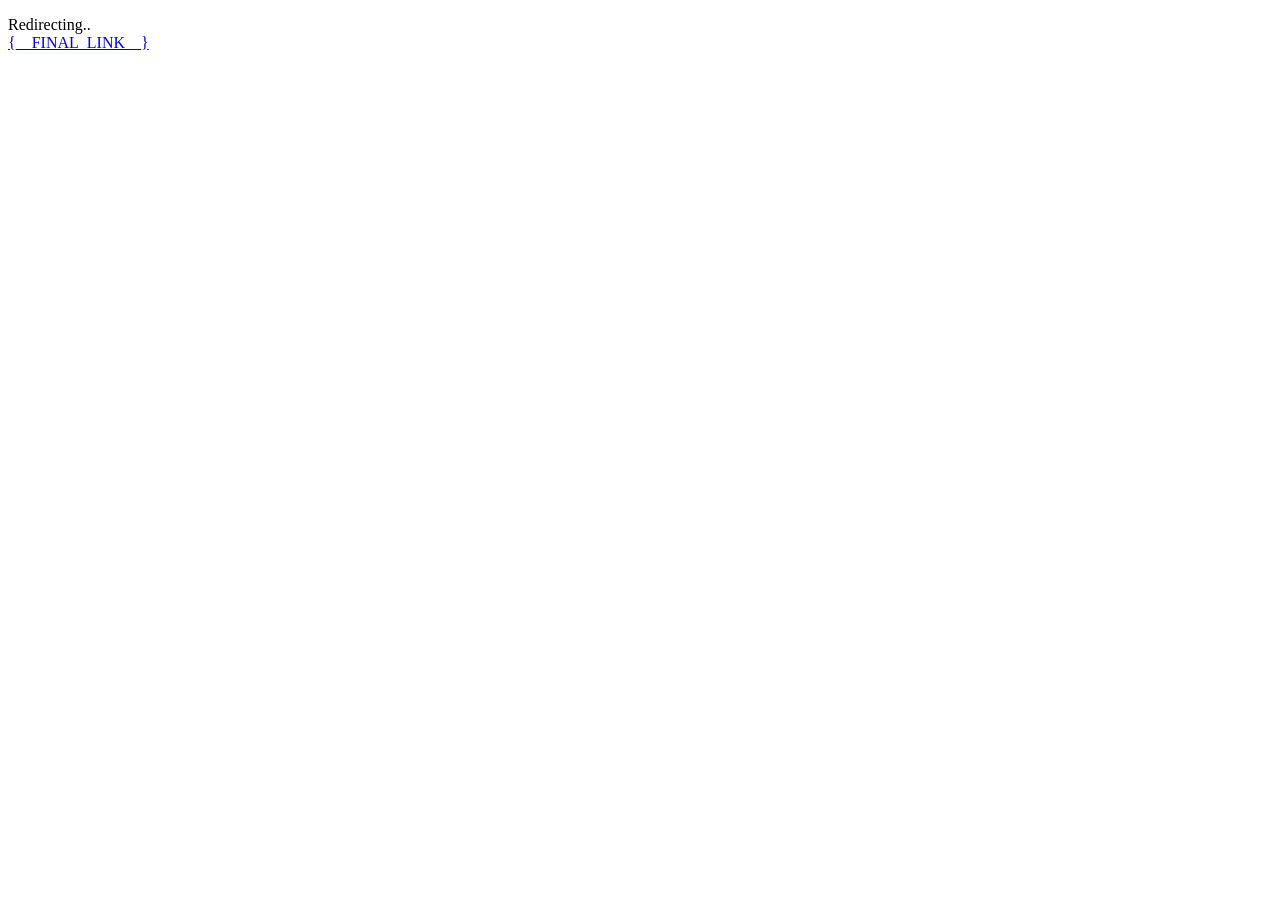
<file: no-ref-15s.html>
<!DOCTYPE html>
<html>

<head>
	<title>Url-Shorten-Worker</title>
	<meta http-equiv="Refresh" content="15; url={__FINAL_LINK__}" />
	<meta name="referrer" content="no-referrer" />
</head>

<body>
	<p>Redirecting..<br /><a href="{__FINAL_LINK__}">{__FINAL_LINK__}</a></p>
	<script type="text/javascript">
		/* <![CDATA[ */
		setTimeout('window.location.replace( "{__FINAL_LINK__}" + window.location.hash );', 15000 )

/* ]]> */
	</script>
</body>

</html>
</file>
